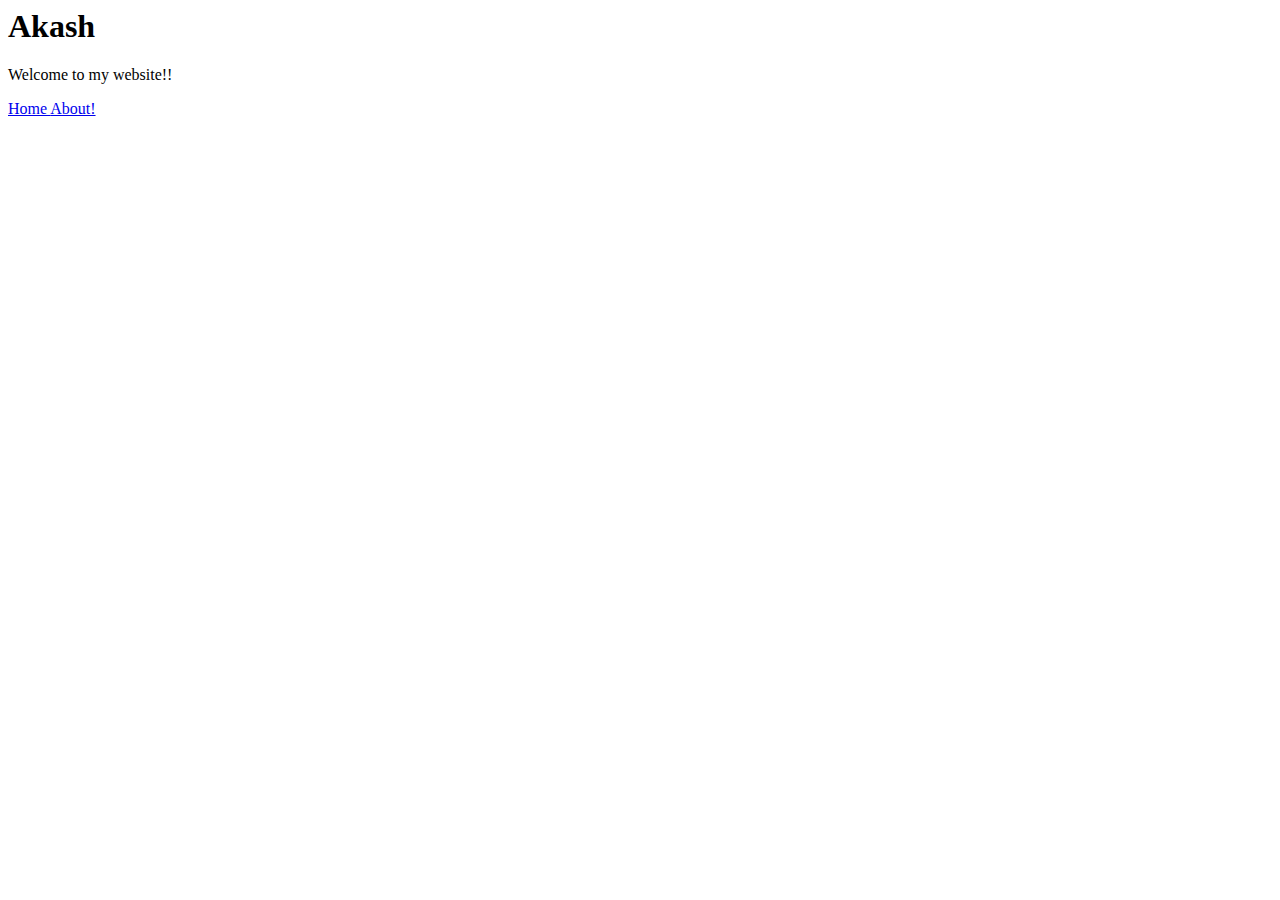
<file: views2/index.html>
<html lang="en">
<head>
    <meta charset="UTF-8">
    <meta http-equiv="X-UA-Compatible" content="IE=edge">
    <meta name="viewport" content="width=device-width, initial-scale=1.0">
    <title>NodeJS</title>
</head>
<body>
    <h1>Akash</h1>
    <p>Welcome to my website!!</p>
    <nav>
        <a href="/">Home </a>
        <a href="/about">About!</a>
    </nav>
</body>
</html>
</file>
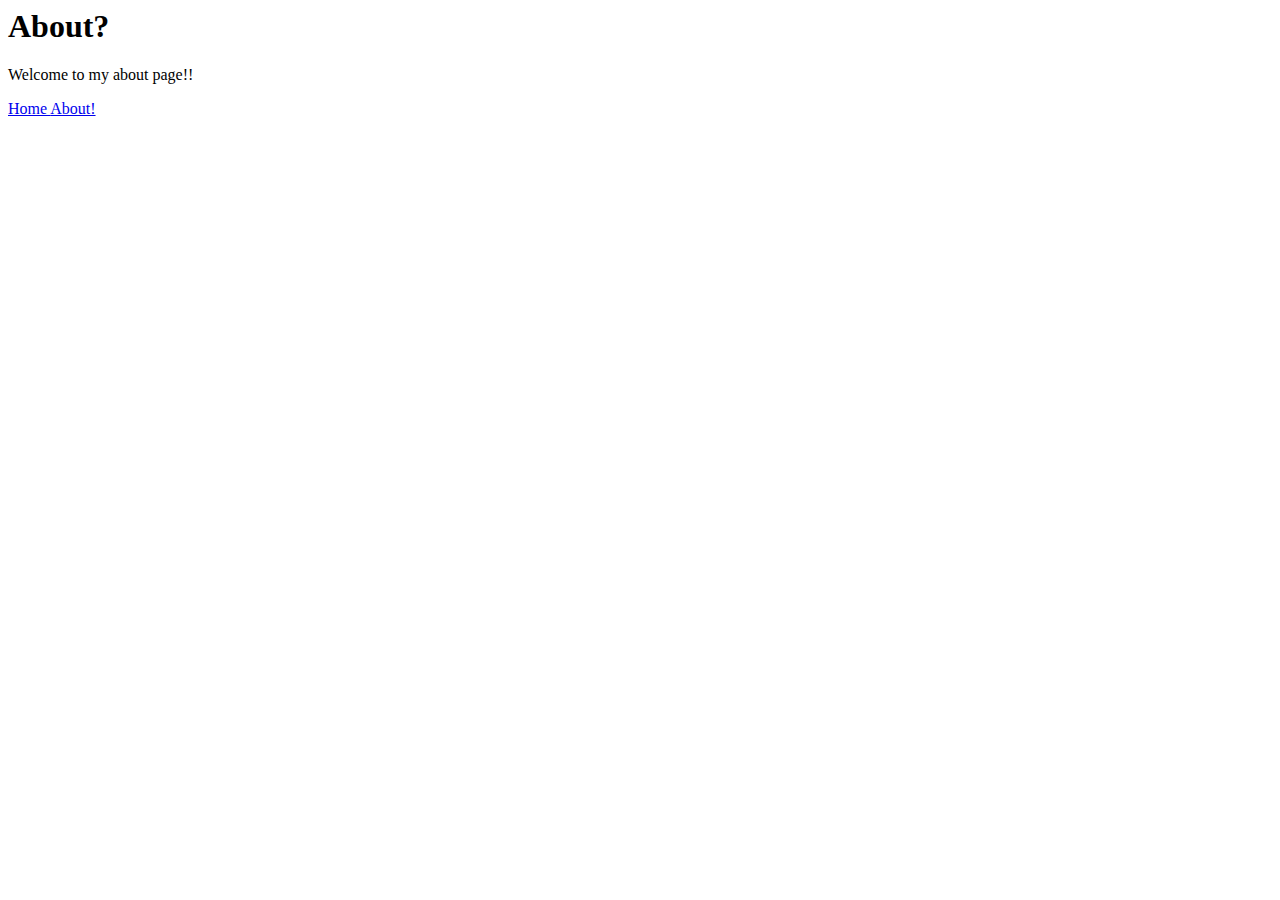
<file: views2/about.html>
<html lang="en">
<head>
    <meta charset="UTF-8">
    <meta http-equiv="X-UA-Compatible" content="IE=edge">
    <meta name="viewport" content="width=device-width, initial-scale=1.0">
    <title>About</title>
</head>
<body>
    <h1>About?</h1>
    <p>Welcome to my about page!!</p>
    <nav>
        <a href="/">Home </a>
        <a href="/about">About!</a>
    </nav>
</body>
</html>
</file>
